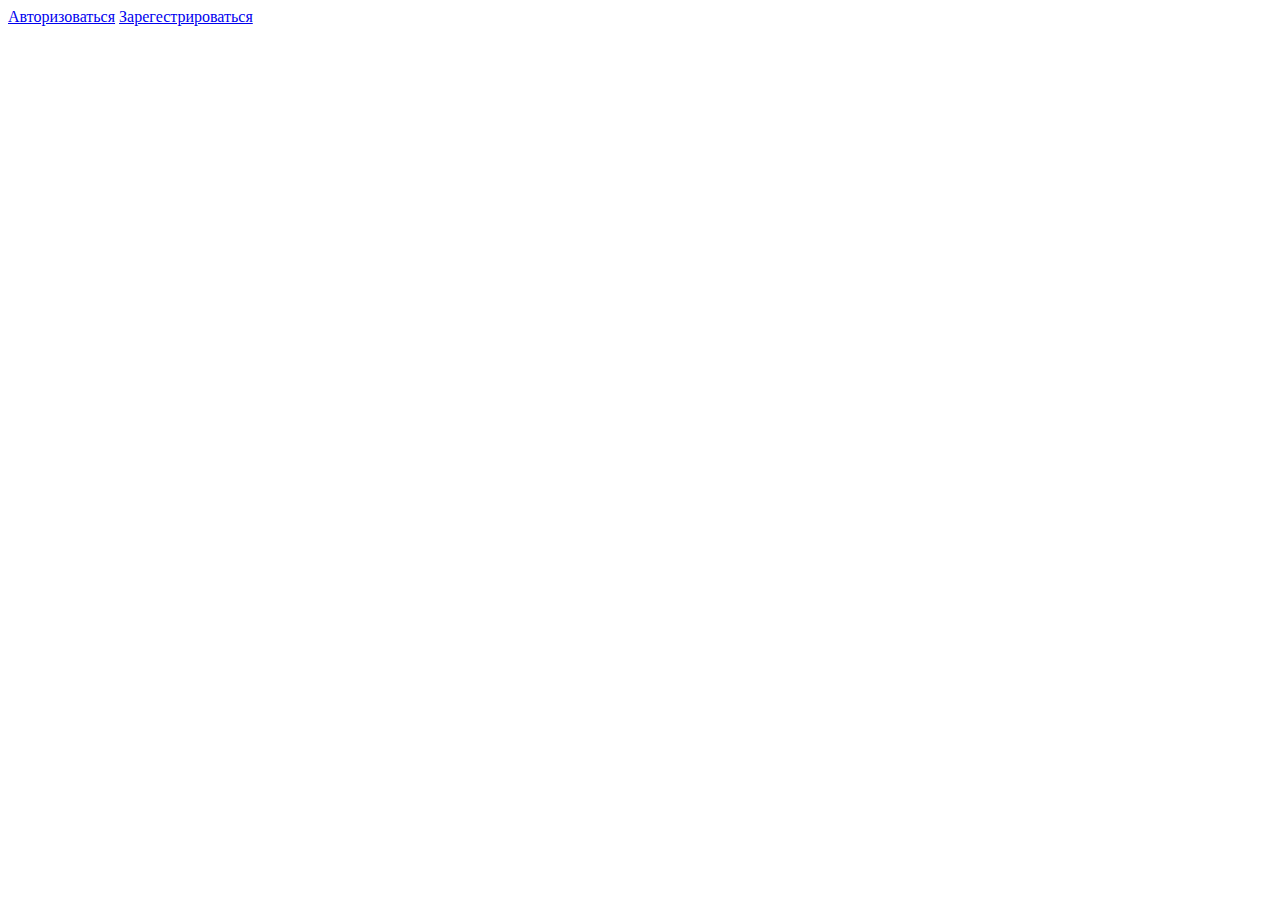
<file: src/main/resources/templates/personalAccount.html>
<!DOCTYPE html>
<html lang="en">
<head>
    <meta charset="UTF-8">
    <title>Title</title>
</head>
<body>
  <div>
    <a href="/personalAccount/signIn">Авторизоваться</a>
    <a href="/personalAccount/signUp">Зарегестрироваться</a>
  </div>
</body>
</html>
</file>
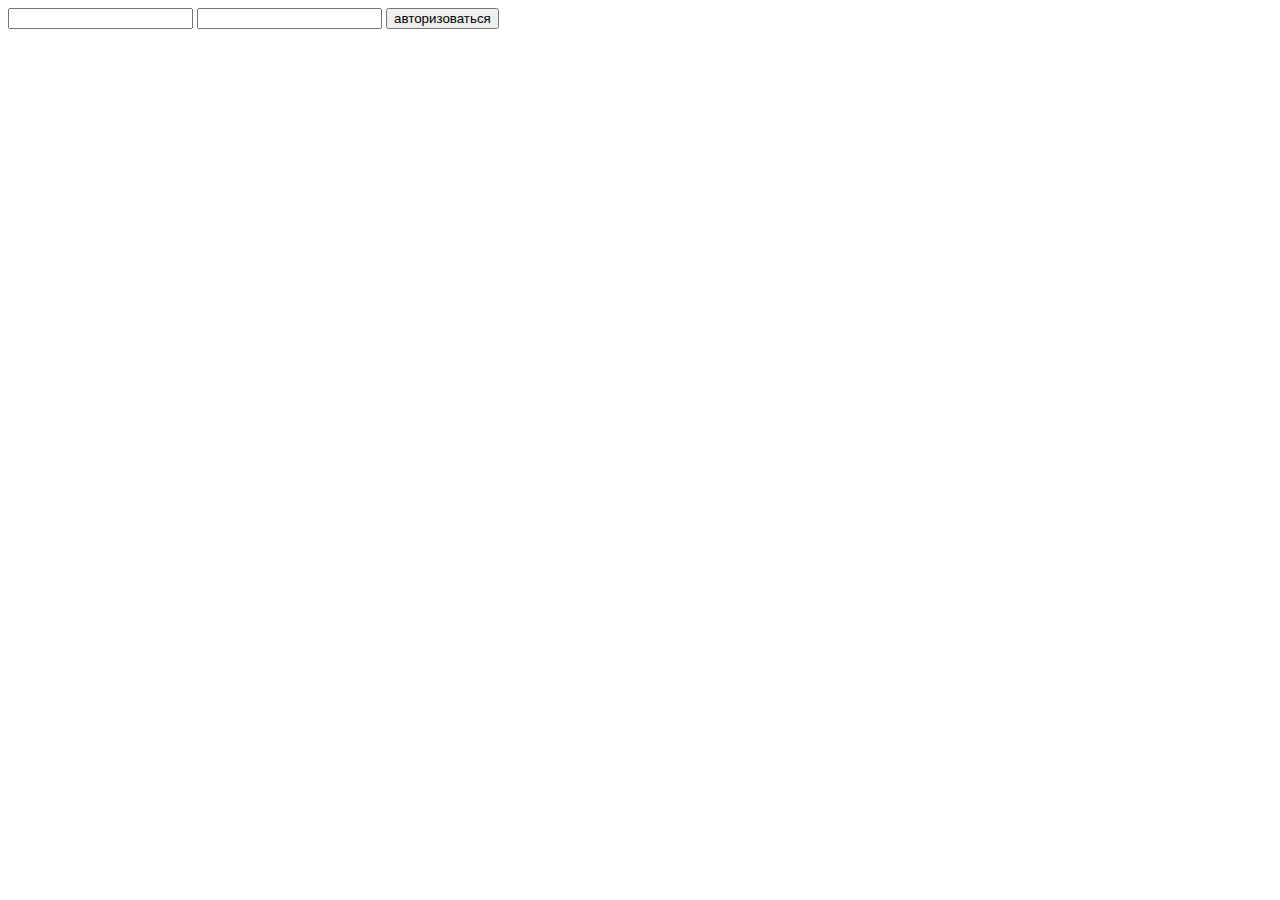
<file: src/main/resources/templates/signIn.html>
<!DOCTYPE html>
<html xmlns:th="http://www.thymeleaf.org">
<head>
    <meta charset="UTF-8">
    <title>Title</title>
</head>
<body>
<div>
    <form action="/personalAccount/signIn" method="post">
        <input type="text" name="username">
        <input type="text" name="password">
        <input type="hidden" th:name="${_csrf.parameterName}" th:value="${_csrf.token}"/>
        <button type="submit">авторизоваться</button>
    </form>
</div>
</body>
</html>
</file>
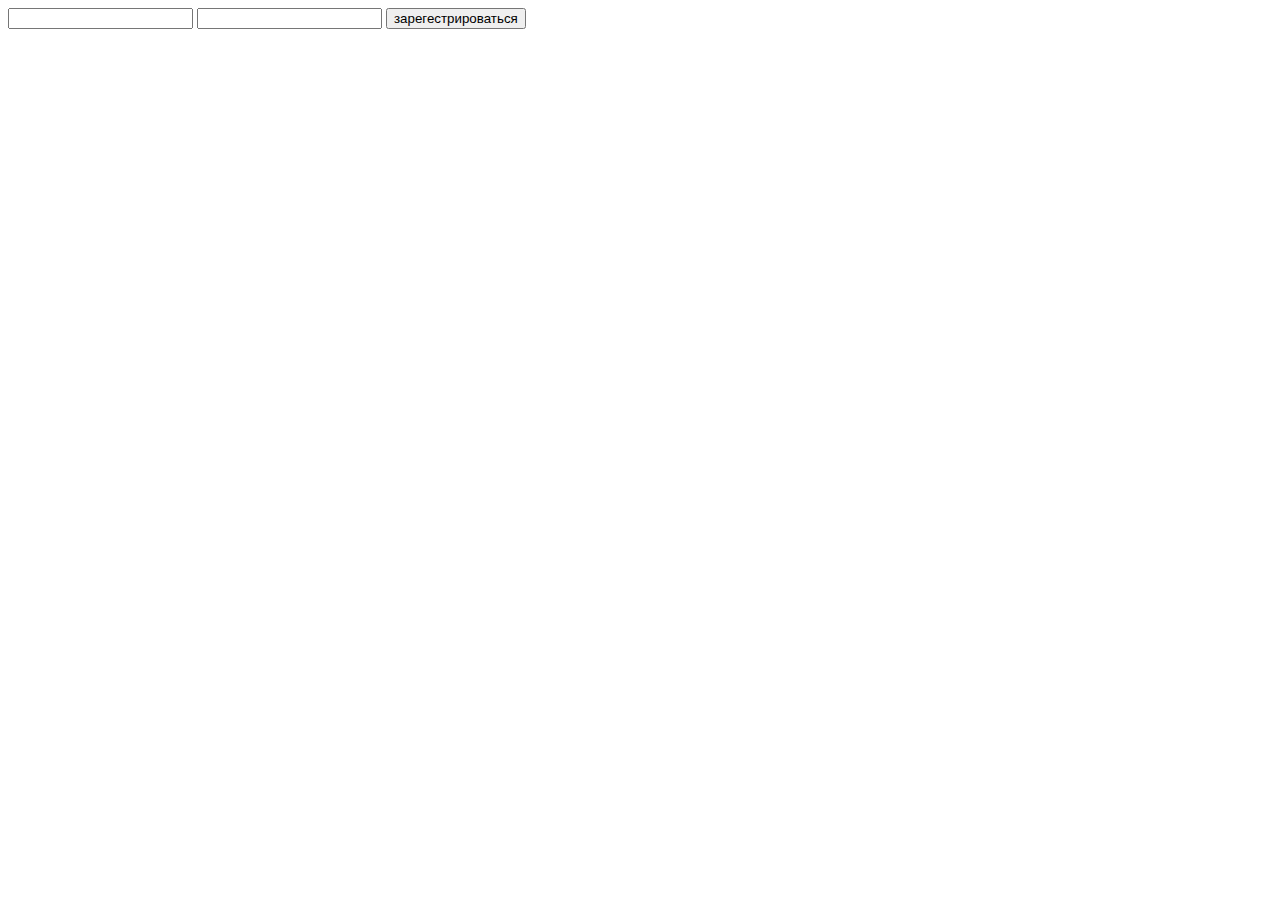
<file: src/main/resources/templates/signUp.html>
<!DOCTYPE html>
<html xmlns:th="http://www.thymeleaf.org">
<head>
    <meta charset="UTF-8">
    <title>Title</title>
</head>
<body>
<div>
    <form action="/personalAccount/signUp" method="post">
        <input type="text" name="username">
        <input type="text" name="password">
        <input type="hidden" th:name="${_csrf.parameterName}" th:value="${_csrf.token}"/>
        <button type="submit">зарегестрироваться</button>
    </form>
</div>
</body>
</html>
</file>
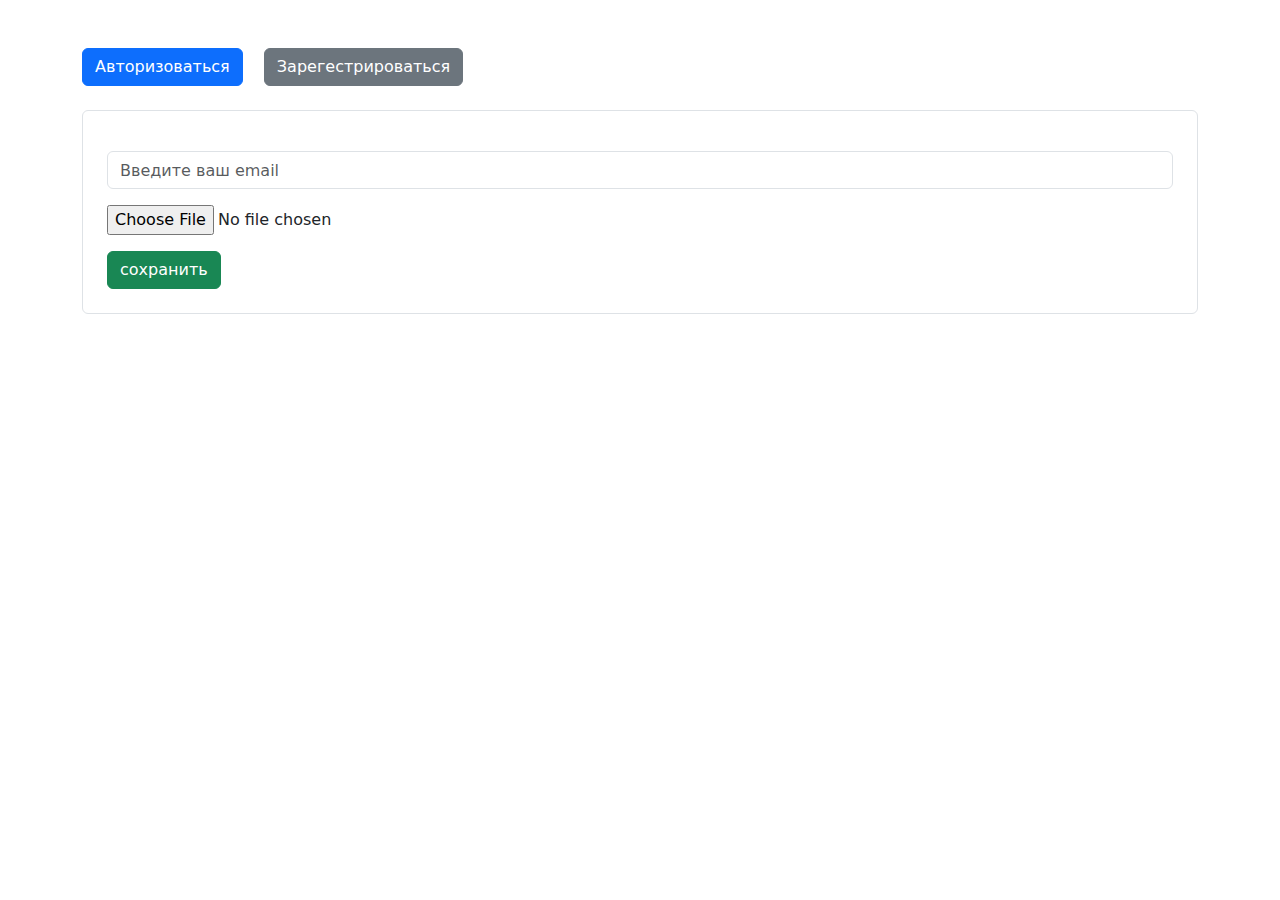
<file: src/main/resources/templates/authentication/personalAccount.html>
<!DOCTYPE html>
<html xmlns:th="http://www.thymeleaf.org" xmlns:sec="http://www.w3.org/1999/xhtml">
<head>
    <meta charset="UTF-8">
    <title>Title</title>
    <link rel="stylesheet" href="https://maxcdn.bootstrapcdn.com/bootstrap/4.5.2/css/bootstrap.min.css">
    <link rel="stylesheet" href="https://cdn.jsdelivr.net/npm/bootstrap@5.2.3/dist/css/bootstrap.min.css">

</head>
<body>


<header th:insert="~{blocks/header :: header}"></header>


<div class="container mt-5">


    <div sec:authorize="!isAuthenticated()">
        <div class="row mb-4">
            <div class="col-12">
                <a href="/personalAccount/signIn" class="btn btn-primary">Авторизоваться</a>
                <a href="/personalAccount/signUp" class="btn btn-secondary ml-3">Зарегестрироваться</a>
            </div>
        </div>
    </div>

    <div sec:authorize="isAuthenticated()">
        <div class="personalInfo border p-4 rounded">
            <p class="font-weight-bold" th:text="${user.username}"></p>
            <form method="post" enctype="multipart/form-data">
                <div class="form-group">
                    <input type="text" class="form-control" name="mail" placeholder="Введите ваш email">
                </div>
                <div class="form-group">
                    <input type="file" class="form-control-file" name="image">
                </div>
                <input type="hidden" th:name="${_csrf.parameterName}" th:value="${_csrf.token}"/>
                <button type="submit" class="btn btn-success">сохранить</button>
            </form>
        </div>
    </div>
</div>

<script src="https://ajax.googleapis.com/ajax/libs/jquery/3.5.1/jquery.min.js"></script>
<script src="https://cdnjs.cloudflare.com/ajax/libs/popper.js/1.16.0/umd/popper.min.js"></script>
<script src="https://maxcdn.bootstrapcdn.com/bootstrap/4.5.2/js/bootstrap.min.js"></script>
</body>
</html>
</file>
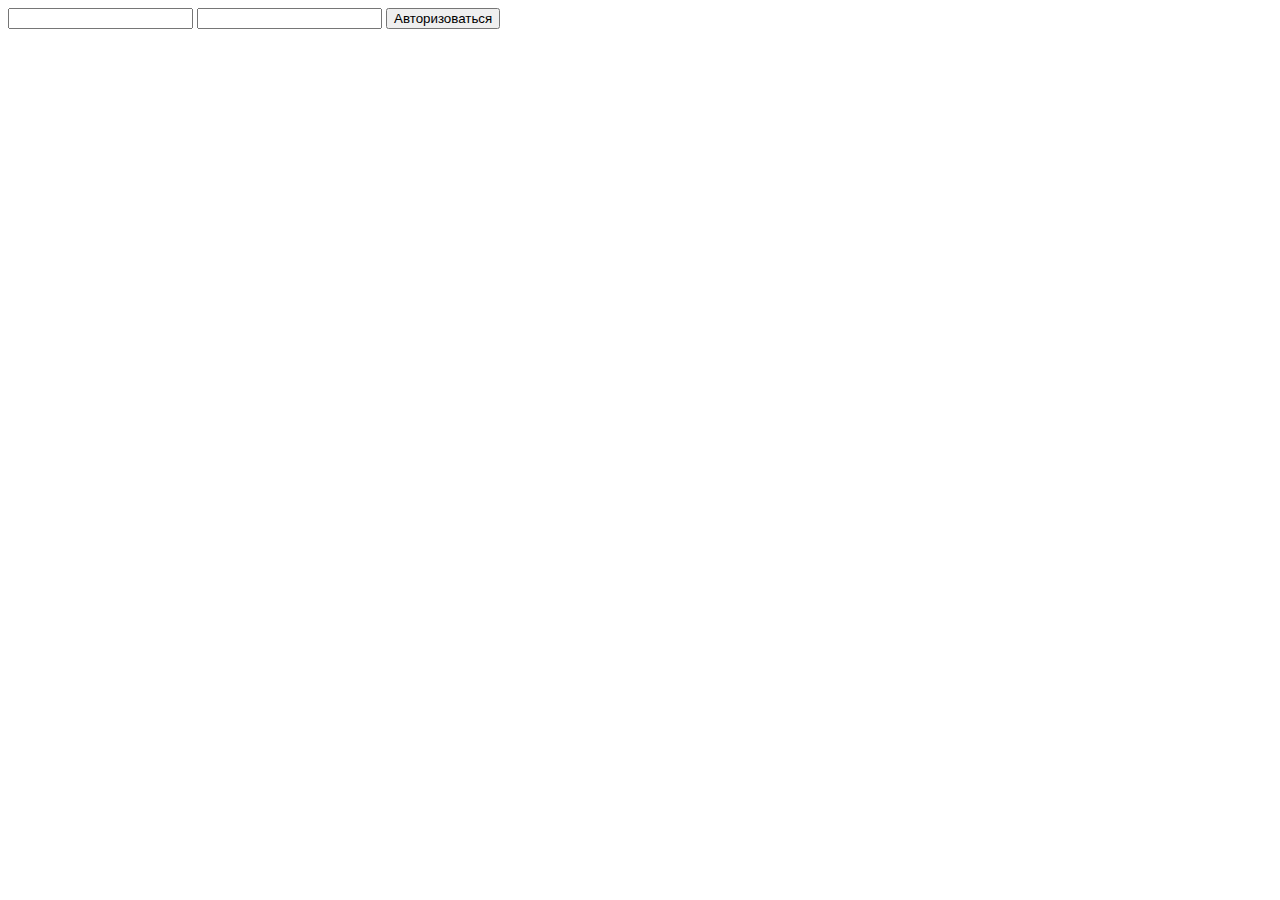
<file: src/main/resources/templates/authentication/signIn.html>
<!DOCTYPE html>
<html xmlns:th="http://www.thymeleaf.org">
<head>
    <meta charset="UTF-8">
    <title>Title</title>
</head>
<body>
<div>
    <form action="/personalAccount/signIn" method="post">
        <input type="text" name="username">
        <input type="password" name="password">
        <input type="hidden" th:name="${_csrf.parameterName}" th:value="${_csrf.token}"/>
        <button type="submit">Авторизоваться</button>
    </form>
</div>
</body>
</html>
</file>
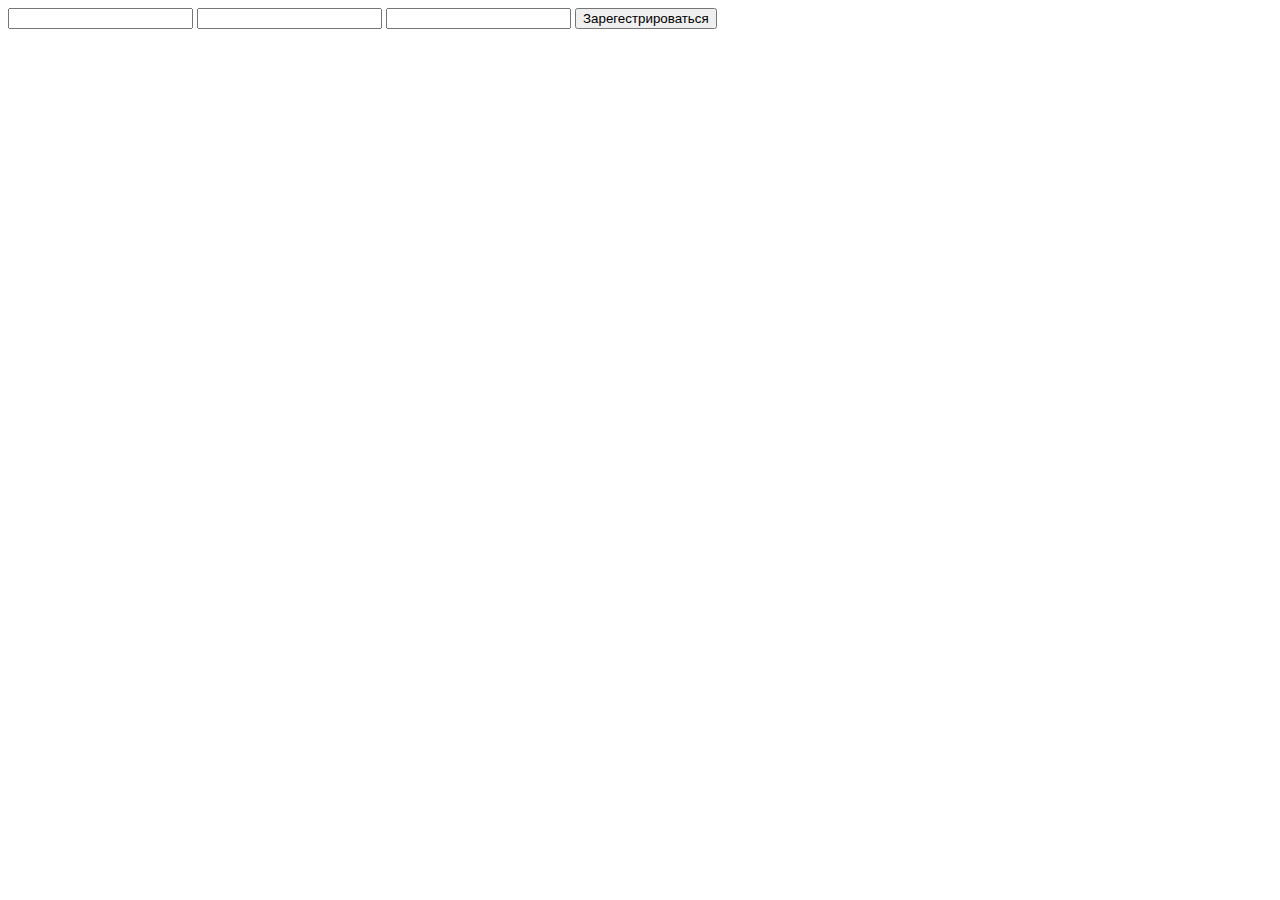
<file: src/main/resources/templates/authentication/signUp.html>
<!DOCTYPE html>
<html xmlns:th="http://www.thymeleaf.org">
<head>
    <meta charset="UTF-8">
    <title>Title</title>
</head>
<body>

<span th:if="${message}"  th:text="${message}"></span>

<div>
    <form action="/personalAccount/signUp" method="post">
        <input type="text" name="username">
        <input type="password" name="password">
        <input type="password" name="password_2">
        <input type="hidden" th:name="${_csrf.parameterName}" th:value="${_csrf.token}"/>
        <button type="submit">Зарегестрироваться</button>
    </form>
</div>
</body>
</html>
</file>
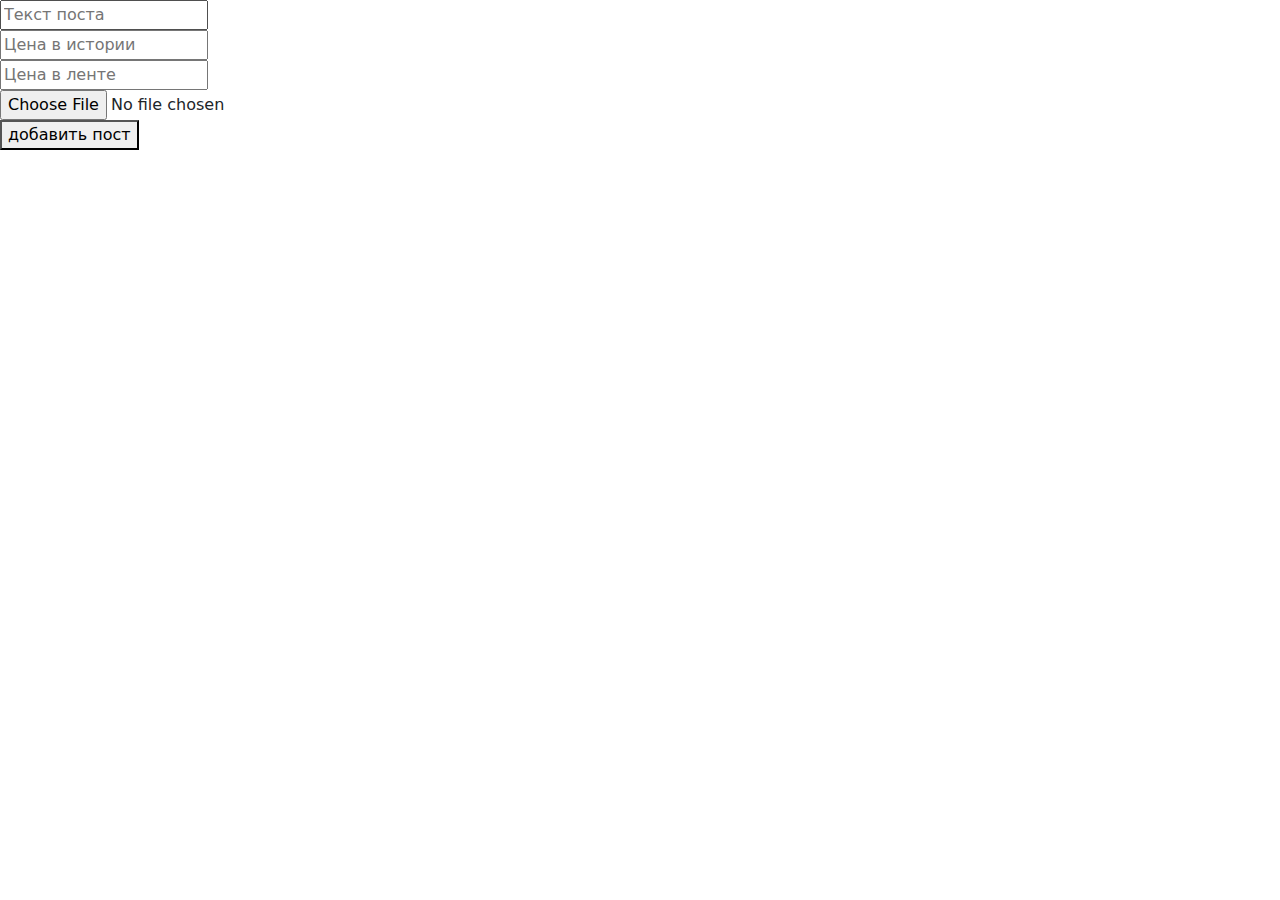
<file: src/main/resources/templates/post/post_add.html>
<!DOCTYPE html>
<html xmlns:th="http://www.thymeleaf.org">
<head>
    <meta charset="UTF-8">
    <title>Title</title>

    <link rel="stylesheet" href="https://cdn.jsdelivr.net/npm/bootstrap@5.2.3/dist/css/bootstrap.min.css">
</head>
<body>


<header th:insert="~{blocks/header :: header}"></header>

<div>
  <form action="/posts/add" method="post" enctype="multipart/form-data">
      <input type="text" name="postText" placeholder="Текст поста"><br>
      <input type="number" name="storyPrice" placeholder="Цена в истории"><br>
      <input type="number" name="feedPrice" placeholder="Цена в ленте"><br>
      <input type="file" name="image"><br>
      <input type="hidden" th:name="${_csrf.parameterName}" th:value="${_csrf.token}"/>
      <button type="submit">добавить пост</button>
  </form>
</div>
</body>
</html>
</file>
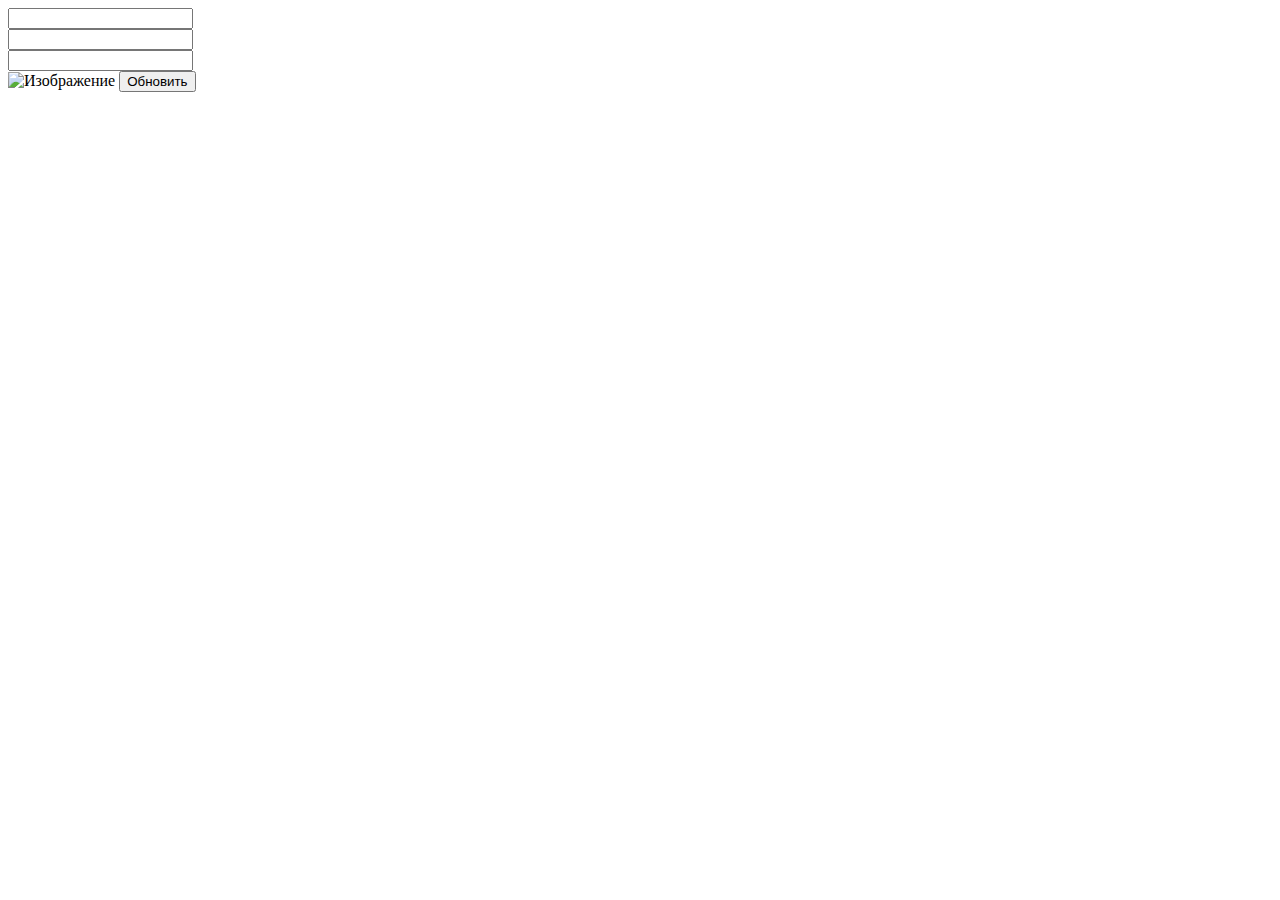
<file: src/main/resources/templates/post/post_edit.html>
<!DOCTYPE html>
<html xmlns:th="http://www.thymeleaf.org">
<head>
    <meta charset="UTF-8">
    <title>Title</title>
</head>
<body>


<header th:insert="~{blocks/header :: header}"></header>

<div>
    <div th:each="el : ${post}">
        <form method="post">
            <input type="text" th:value="${el.text}" name="text"><br>
            <input type="number" th:value="${el.storyPrice}" name="storyPrice"><br>
            <input type="number" th:value="${el.feedPrice}" name="feedPrice"><br>
            <img th:src="@{|data:image/png;base64,${el.imageBase64}|}" alt="Изображение">
            <input type="hidden" th:name="${_csrf.parameterName}" th:value="${_csrf.token}"/>
            <button type="submit">Обновить</button>
        </form>

    </div>
</div>


</body>
</html>
</file>
